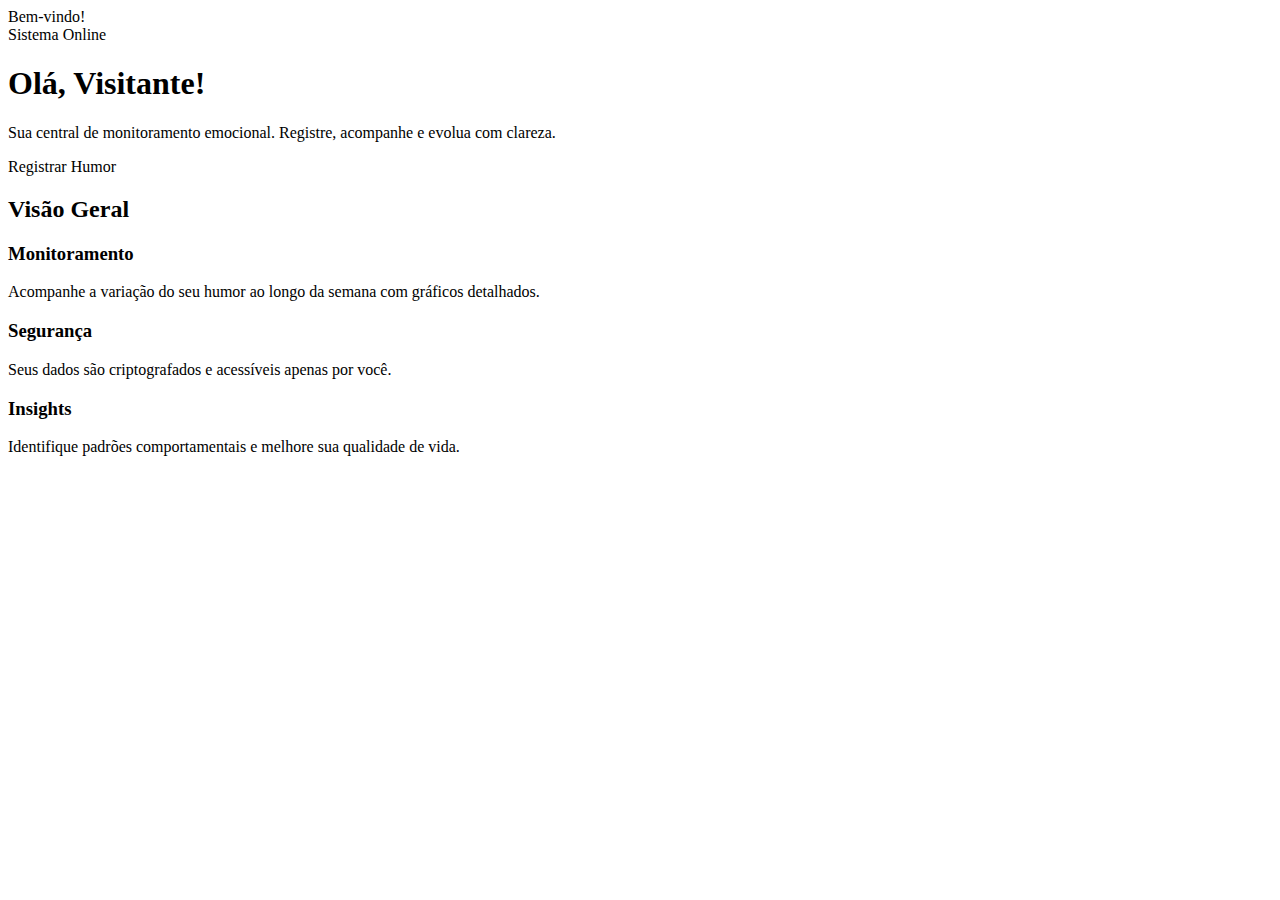
<file: src/main/resources/templates/index.html>
<!DOCTYPE html>
<html lang="pt-BR" xmlns:th="http://www.thymeleaf.org"
      th:replace="~{layout/base :: layout(~{::#home-content})}">
<head>
    <title>Início</title>
</head>
<body>

<div id="home-content" class="flex flex-col gap-6">

    <div th:if="${message}" id="success-alert" class="alert alert-success shadow-lg max-w-xl mx-auto rounded-xl fixed top-4 left-1/2 transform -translate-x-1/2 z-50 text-white">
        <i class="fa-solid fa-circle-check"></i>
        <span th:text="${message}">Bem-vindo!</span>
    </div>

    <div class="relative bg-gradient-to-r from-brand-teal to-teal-600 rounded-3xl p-8 md:p-10 shadow-xl text-white overflow-hidden shrink-0">
        <div class="absolute top-0 right-0 w-64 h-64 bg-white opacity-10 rounded-full blur-3xl -mr-16 -mt-16 pointer-events-none"></div>
        <div class="relative z-10 grid grid-cols-1 md:grid-cols-3 gap-8 items-center">
            <div class="md:col-span-2 space-y-4">
                <div class="inline-flex items-center gap-2 px-3 py-1 rounded-full bg-white/20 border border-white/30 text-white text-xs font-bold uppercase">
                    <span class="w-2 h-2 rounded-full bg-white animate-pulse"></span>
                    Sistema Online
                </div>
                <h1 class="text-4xl md:text-5xl font-bold leading-tight">
                    Olá, <span th:text="${#authentication.name}">Visitante</span>!
                </h1>
                <p class="text-teal-50 text-lg max-w-xl">
                    Sua central de monitoramento emocional. Registre, acompanhe e evolua com clareza.
                </p>
                <div class="pt-4 flex gap-4">
                    <a th:href="@{/mood}" class="btn bg-white text-brand-teal hover:bg-gray-100 border-none px-8 py-3 rounded-xl text-lg font-bold shadow-md">
                        <i class="fa-regular fa-face-smile mr-2"></i> Registrar Humor
                    </a>
                </div>
            </div>
            <div class="hidden md:flex justify-center opacity-90">
                <i class="fa-solid fa-brain text-9xl text-white/40 drop-shadow-sm"></i>
            </div>
        </div>
    </div>

    <div class="flex items-center gap-3 border-l-4 border-brand-teal pl-4 mt-4 shrink-0">
        <h2 class="text-2xl font-bold text-gray-800">Visão Geral</h2>
    </div>

    <div class="grid grid-cols-1 md:grid-cols-3 gap-6 shrink-0 pb-6">
        <div class="bg-white border border-gray-200 p-6 rounded-2xl shadow-sm hover:shadow-md hover:border-brand-teal transition-all group">
            <div class="w-12 h-12 bg-teal-50 rounded-xl flex items-center justify-center mb-4 group-hover:bg-brand-teal group-hover:text-white transition-colors text-brand-teal">
                <i class="fa-solid fa-chart-line text-xl"></i>
            </div>
            <h3 class="text-xl font-bold text-gray-800 mb-2">Monitoramento</h3>
            <p class="text-gray-500 text-sm leading-relaxed">Acompanhe a variação do seu humor ao longo da semana com gráficos detalhados.</p>
        </div>

        <div class="bg-white border border-gray-200 p-6 rounded-2xl shadow-sm hover:shadow-md hover:border-brand-teal transition-all group">
            <div class="w-12 h-12 bg-teal-50 rounded-xl flex items-center justify-center mb-4 group-hover:bg-brand-teal group-hover:text-white transition-colors text-brand-teal">
                <i class="fa-solid fa-shield-halved text-xl"></i>
            </div>
            <h3 class="text-xl font-bold text-gray-800 mb-2">Segurança</h3>
            <p class="text-gray-500 text-sm leading-relaxed">Seus dados são criptografados e acessíveis apenas por você.</p>
        </div>

        <div class="bg-white border border-gray-200 p-6 rounded-2xl shadow-sm hover:shadow-md hover:border-brand-teal transition-all group">
            <div class="w-12 h-12 bg-teal-50 rounded-xl flex items-center justify-center mb-4 group-hover:bg-brand-teal group-hover:text-white transition-colors text-brand-teal">
                <i class="fa-solid fa-lightbulb text-xl"></i>
            </div>
            <h3 class="text-xl font-bold text-gray-800 mb-2">Insights</h3>
            <p class="text-gray-500 text-sm leading-relaxed">Identifique padrões comportamentais e melhore sua qualidade de vida.</p>
        </div>
    </div>

    <script>
        document.addEventListener("DOMContentLoaded", function() {
            const alertElement = document.getElementById('success-alert');
            if (alertElement) {
                setTimeout(() => {
                    alertElement.style.transition = 'opacity 0.5s ease-out';
                    alertElement.style.opacity = '0';
                    setTimeout(() => alertElement.remove(), 500);
                }, 4000);
            }
        });
    </script>

</div>

</body>
</html>
</file>
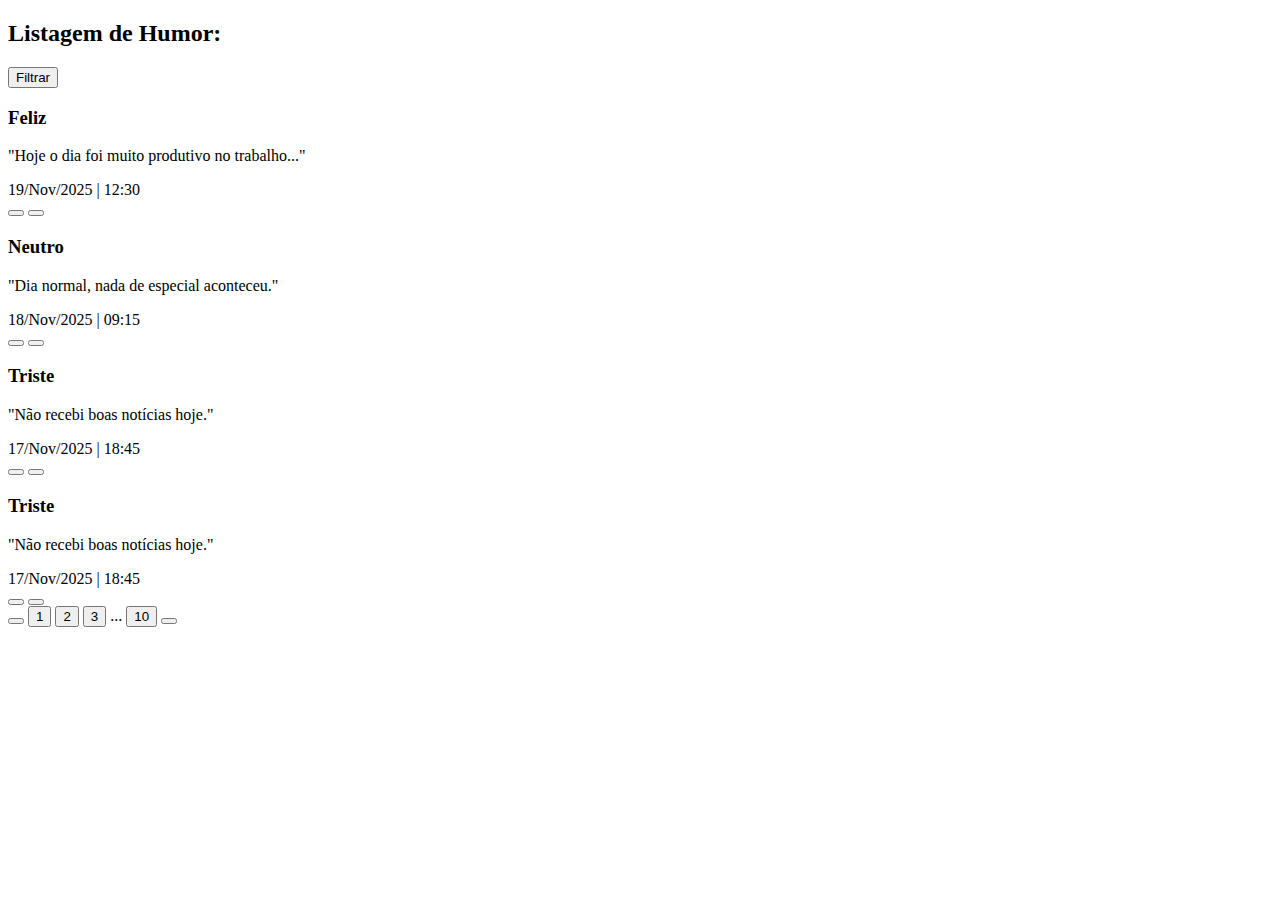
<file: src/main/resources/templates/fragments/history.html>
<!DOCTYPE html>
<html lang="pt-BR" xmlns:th="http://www.thymeleaf.org"
      th:replace="~{layout/base :: layout(~{::#history-content})}">
<head>
    <title>Histórico</title>
</head>
<body>

<div id="history-content" class="flex flex-col h-full w-full">

    <div class="bg-[#1096AD] rounded-3xl shadow-xl p-6 md:p-8 flex flex-col h-full min-h-[500px] relative overflow-hidden">

        <div class="flex justify-between items-center mb-6">
            <h2 class="text-2xl md:text-3xl font-bold text-white">Listagem de Humor:</h2>

            <button class="btn btn-sm bg-white/20 border-none text-white hover:bg-white hover:text-[#1096AD]">
                <i class="fa-solid fa-filter mr-2"></i> Filtrar
            </button>
        </div>

        <div class="flex-1 overflow-y-auto space-y-4 pr-2 custom-scrollbar">

            <div class="bg-white rounded-2xl p-4 shadow-sm flex flex-col md:flex-row items-start md:items-center gap-4 transition-transform hover:scale-[1.01] duration-200">

                <div class="flex-shrink-0">
                    <div class="w-14 h-14 bg-yellow-100 rounded-full flex items-center justify-center text-yellow-500 text-4xl">
                        <i class="fa-solid fa-face-smile"></i>
                    </div>
                </div>

                <div class="flex-1 min-w-0">
                    <h3 class="text-xl font-bold text-gray-800">Feliz</h3>
                    <p class="text-gray-500 text-sm italic truncate">"Hoje o dia foi muito produtivo no trabalho..."</p>
                </div>

                <div class="flex flex-row md:flex-col items-center md:items-end justify-between w-full md:w-auto gap-3 mt-2 md:mt-0">
                    <span class="text-sm font-semibold text-gray-600 bg-gray-100 px-3 py-1 rounded-full">
                        19/Nov/2025 | 12:30
                    </span>

                    <div class="flex gap-2">
                        <button class="w-8 h-8 rounded-lg bg-blue-50 text-blue-600 hover:bg-blue-100 flex items-center justify-center transition-colors" title="Editar">
                            <i class="fa-solid fa-pen text-sm"></i>
                        </button>
                        <button class="w-8 h-8 rounded-lg bg-red-50 text-red-600 hover:bg-red-100 flex items-center justify-center transition-colors" title="Excluir">
                            <i class="fa-solid fa-trash text-sm"></i>
                        </button>
                    </div>
                </div>
            </div>

            <div class="bg-white rounded-2xl p-4 shadow-sm flex flex-col md:flex-row items-start md:items-center gap-4 transition-transform hover:scale-[1.01] duration-200">
                <div class="flex-shrink-0">
                    <div class="w-14 h-14 bg-gray-100 rounded-full flex items-center justify-center text-gray-500 text-4xl">
                        <i class="fa-solid fa-face-meh"></i>
                    </div>
                </div>
                <div class="flex-1 min-w-0">
                    <h3 class="text-xl font-bold text-gray-800">Neutro</h3>
                    <p class="text-gray-500 text-sm italic truncate">"Dia normal, nada de especial aconteceu."</p>
                </div>
                <div class="flex flex-row md:flex-col items-center md:items-end justify-between w-full md:w-auto gap-3 mt-2 md:mt-0">
                    <span class="text-sm font-semibold text-gray-600 bg-gray-100 px-3 py-1 rounded-full">
                        18/Nov/2025 | 09:15
                    </span>
                    <div class="flex gap-2">
                        <button class="w-8 h-8 rounded-lg bg-blue-50 text-blue-600 hover:bg-blue-100 flex items-center justify-center">
                            <i class="fa-solid fa-pen text-sm"></i>
                        </button>
                        <button class="w-8 h-8 rounded-lg bg-red-50 text-red-600 hover:bg-red-100 flex items-center justify-center">
                            <i class="fa-solid fa-trash text-sm"></i>
                        </button>
                    </div>
                </div>
            </div>

            <div class="bg-white rounded-2xl p-4 shadow-sm flex flex-col md:flex-row items-start md:items-center gap-4 transition-transform hover:scale-[1.01] duration-200">
                <div class="flex-shrink-0">
                    <div class="w-14 h-14 bg-blue-100 rounded-full flex items-center justify-center text-blue-500 text-4xl">
                        <i class="fa-solid fa-face-frown"></i>
                    </div>
                </div>
                <div class="flex-1 min-w-0">
                    <h3 class="text-xl font-bold text-gray-800">Triste</h3>
                    <p class="text-gray-500 text-sm italic truncate">"Não recebi boas notícias hoje."</p>
                </div>
                <div class="flex flex-row md:flex-col items-center md:items-end justify-between w-full md:w-auto gap-3 mt-2 md:mt-0">
                    <span class="text-sm font-semibold text-gray-600 bg-gray-100 px-3 py-1 rounded-full">
                        17/Nov/2025 | 18:45
                    </span>
                    <div class="flex gap-2">
                        <button class="w-8 h-8 rounded-lg bg-blue-50 text-blue-600 hover:bg-blue-100 flex items-center justify-center">
                            <i class="fa-solid fa-pen text-sm"></i>
                        </button>
                        <button class="w-8 h-8 rounded-lg bg-red-50 text-red-600 hover:bg-red-100 flex items-center justify-center">
                            <i class="fa-solid fa-trash text-sm"></i>
                        </button>
                    </div>
                </div>
            </div>

            <div class="bg-white rounded-2xl p-4 shadow-sm flex flex-col md:flex-row items-start md:items-center gap-4 transition-transform hover:scale-[1.01] duration-200">
                <div class="flex-shrink-0">
                    <div class="w-14 h-14 bg-blue-100 rounded-full flex items-center justify-center text-blue-500 text-4xl">
                        <i class="fa-solid fa-face-frown"></i>
                    </div>
                </div>
                <div class="flex-1 min-w-0">
                    <h3 class="text-xl font-bold text-gray-800">Triste</h3>
                    <p class="text-gray-500 text-sm italic truncate">"Não recebi boas notícias hoje."</p>
                </div>
                <div class="flex flex-row md:flex-col items-center md:items-end justify-between w-full md:w-auto gap-3 mt-2 md:mt-0">
                    <span class="text-sm font-semibold text-gray-600 bg-gray-100 px-3 py-1 rounded-full">
                        17/Nov/2025 | 18:45
                    </span>
                    <div class="flex gap-2">
                        <button class="w-8 h-8 rounded-lg bg-blue-50 text-blue-600 hover:bg-blue-100 flex items-center justify-center">
                            <i class="fa-solid fa-pen text-sm"></i>
                        </button>
                        <button class="w-8 h-8 rounded-lg bg-red-50 text-red-600 hover:bg-red-100 flex items-center justify-center">
                            <i class="fa-solid fa-trash text-sm"></i>
                        </button>
                    </div>
                </div>
            </div>

        </div>

        <div class="mt-6 pt-4 border-t border-white/20 flex justify-center items-center gap-2">
            <button class="w-8 h-8 rounded bg-white/20 text-white hover:bg-white hover:text-[#1096AD] flex items-center justify-center transition-colors">
                <i class="fa-solid fa-chevron-left text-xs"></i>
            </button>

            <button class="w-8 h-8 rounded bg-white text-[#1096AD] font-bold flex items-center justify-center shadow-md">1</button>
            <button class="w-8 h-8 rounded bg-white/20 text-white hover:bg-white hover:text-[#1096AD] flex items-center justify-center transition-colors">2</button>
            <button class="w-8 h-8 rounded bg-white/20 text-white hover:bg-white hover:text-[#1096AD] flex items-center justify-center transition-colors">3</button>

            <span class="text-white/50 text-xs">...</span>

            <button class="w-8 h-8 rounded bg-white/20 text-white hover:bg-white hover:text-[#1096AD] flex items-center justify-center transition-colors">10</button>

            <button class="w-8 h-8 rounded bg-white/20 text-white hover:bg-white hover:text-[#1096AD] flex items-center justify-center transition-colors">
                <i class="fa-solid fa-chevron-right text-xs"></i>
            </button>
        </div>

    </div>
</div>

</body>
</html>
</file>
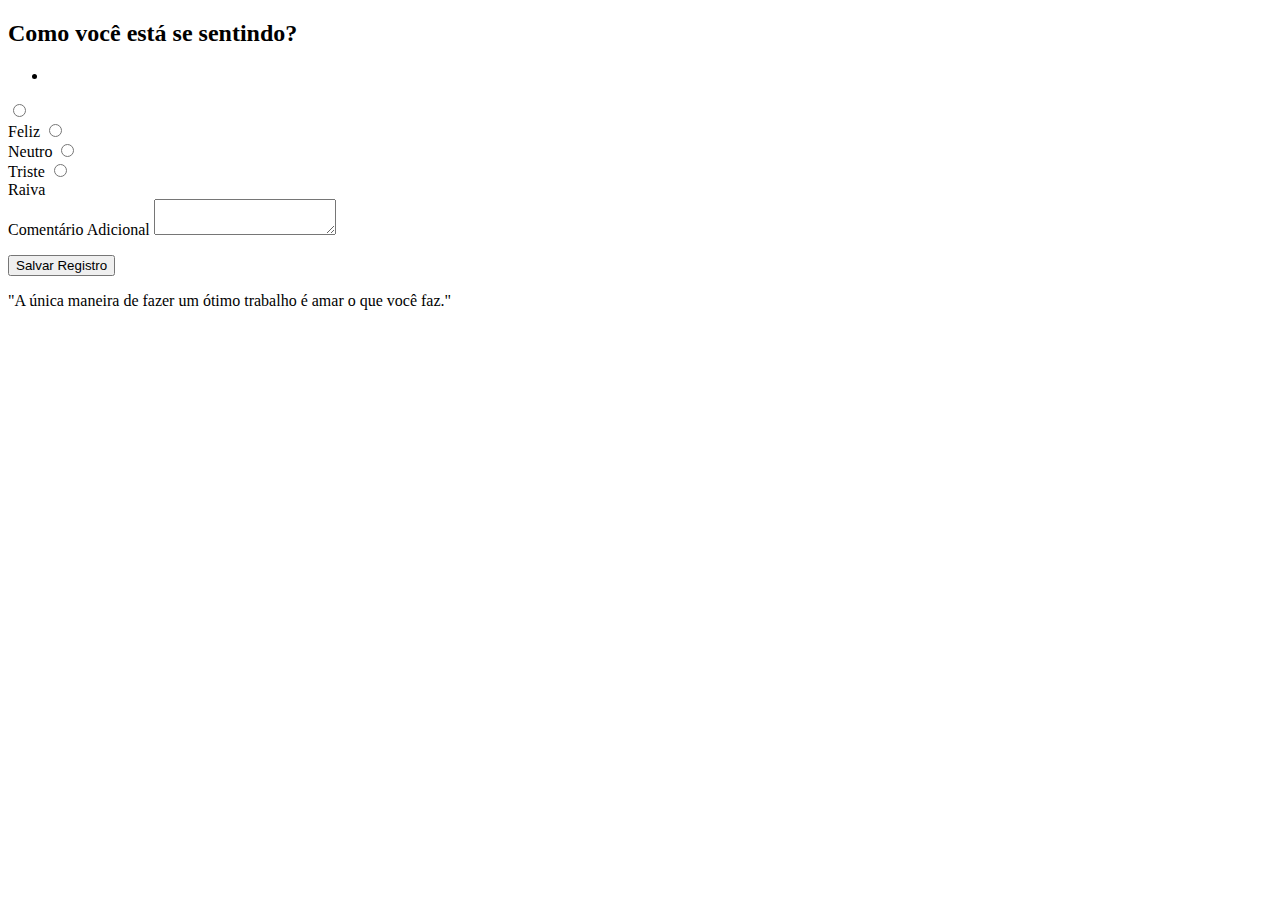
<file: src/main/resources/templates/fragments/mood.html>
<!DOCTYPE html>
<html lang="pt-BR" xmlns:th="http://www.thymeleaf.org"
      th:replace="~{layout/base :: layout(~{::#mood-content})}">
<body>

<div id="mood-content" class="flex flex-col items-center w-full min-h-full">

    <div class="w-full max-w-2xl bg-white rounded-3xl shadow-lg border border-gray-100 p-8 md:p-10 mt-6">

        <h2 class="text-2xl font-bold text-gray-800 text-center mb-8" th:text="#{mood.title}">Como você está se sentindo?</h2>

        <form th:action="@{/mood}" th:object="${humorDto}" method="post" class="space-y-8">

            <div th:if="${#fields.hasAnyErrors()}" class="p-4 bg-red-100 text-red-700 rounded-xl">
                <ul>
                    <li th:each="err : ${#fields.allErrors()}" th:text="${err}"></li>
                </ul>
            </div>

            <div class="flex flex-wrap justify-center gap-6">

                <label class="cursor-pointer group relative">
                    <input type="radio" th:field="*{humorType}" value="FELIZ" class="peer sr-only" />
                    <div class="w-16 h-16 bg-gray-50 border-2 border-gray-200 rounded-2xl flex items-center justify-center text-gray-400 text-3xl
                                transition-all duration-200 peer-checked:bg-brand-teal peer-checked:text-white peer-checked:border-brand-teal peer-checked:scale-110 peer-checked:shadow-lg">
                        <i class="fa-regular fa-face-smile"></i>
                    </div>
                    <span class="text-xs text-gray-400 mt-2 block text-center font-bold uppercase tracking-wide group-hover:text-brand-teal"
                          th:text="#{mood.label.happy}">Feliz</span>
                </label>

                <label class="cursor-pointer group relative">
                    <input type="radio" th:field="*{humorType}" value="NEUTRO" class="peer sr-only" />
                    <div class="w-16 h-16 bg-gray-50 border-2 border-gray-200 rounded-2xl flex items-center justify-center text-gray-400 text-3xl
                                transition-all duration-200 peer-checked:bg-brand-teal peer-checked:text-white peer-checked:border-brand-teal peer-checked:scale-110 peer-checked:shadow-lg">
                        <i class="fa-regular fa-face-meh"></i>
                    </div>
                    <span class="text-xs text-gray-400 mt-2 block text-center font-bold uppercase tracking-wide group-hover:text-brand-teal"
                          th:text="#{mood.label.neutral}">Neutro</span>
                </label>

                <label class="cursor-pointer group relative">
                    <input type="radio" th:field="*{humorType}" value="TRISTE" class="peer sr-only" />
                    <div class="w-16 h-16 bg-gray-50 border-2 border-gray-200 rounded-2xl flex items-center justify-center text-gray-400 text-3xl
                                transition-all duration-200 peer-checked:bg-brand-teal peer-checked:text-white peer-checked:border-brand-teal peer-checked:scale-110 peer-checked:shadow-lg">
                        <i class="fa-regular fa-face-frown"></i>
                    </div>
                    <span class="text-xs text-gray-400 mt-2 block text-center font-bold uppercase tracking-wide group-hover:text-brand-teal"
                          th:text="#{mood.label.sad}">Triste</span>
                </label>

                <label class="cursor-pointer group relative">
                    <input type="radio" th:field="*{humorType}" value="RAIVA" class="peer sr-only" />
                    <div class="w-16 h-16 bg-gray-50 border-2 border-gray-200 rounded-2xl flex items-center justify-center text-gray-400 text-3xl
                                transition-all duration-200 peer-checked:bg-brand-teal peer-checked:text-white peer-checked:border-brand-teal peer-checked:scale-110 peer-checked:shadow-lg">
                        <i class="fa-regular fa-face-angry"></i>
                    </div>
                    <span class="text-xs text-gray-400 mt-2 block text-center font-bold uppercase tracking-wide group-hover:text-brand-teal"
                          th:text="#{mood.label.angry}">Raiva</span>
                </label>
            </div>

            <div class="form-control">
                <label class="label">
                    <span class="label-text text-gray-700 font-bold ml-1" th:text="#{mood.label.comment}">Comentário Adicional</span>
                </label>
                <textarea th:field="*{comentario}"
                          class="textarea textarea-bordered h-24 bg-gray-50 border-gray-300 text-gray-800 focus:border-brand-teal focus:ring-1 focus:ring-brand-teal"
                          th:placeholder="#{mood.placeholder.comment}"></textarea>
                <p th:if="${#fields.hasErrors('comentario')}" th:errors="*{comentario}" class="text-red-500 text-xs mt-1"></p>
            </div>

            <form th:action="@{/mood}" th:object="${humorDto}" method="post" class="space-y-8">
                <input type="hidden" th:field="*{idHumor}" />
                <button type="submit" class="btn bg-brand-teal hover:bg-teal-700 border-none text-white w-full text-lg shadow-md"
                        th:text="#{mood.button.save}">
                    Salvar Registro
                </button>
            </form>

        </form>

        <div class="mt-8 pt-6 border-t border-gray-100 text-center">
            <p class="text-gray-400 italic font-serif text-sm" th:text="#{mood.quote}">
                "A única maneira de fazer um ótimo trabalho é amar o que você faz."
            </p>
        </div>
    </div>
</div>

</body>
</html>
</file>
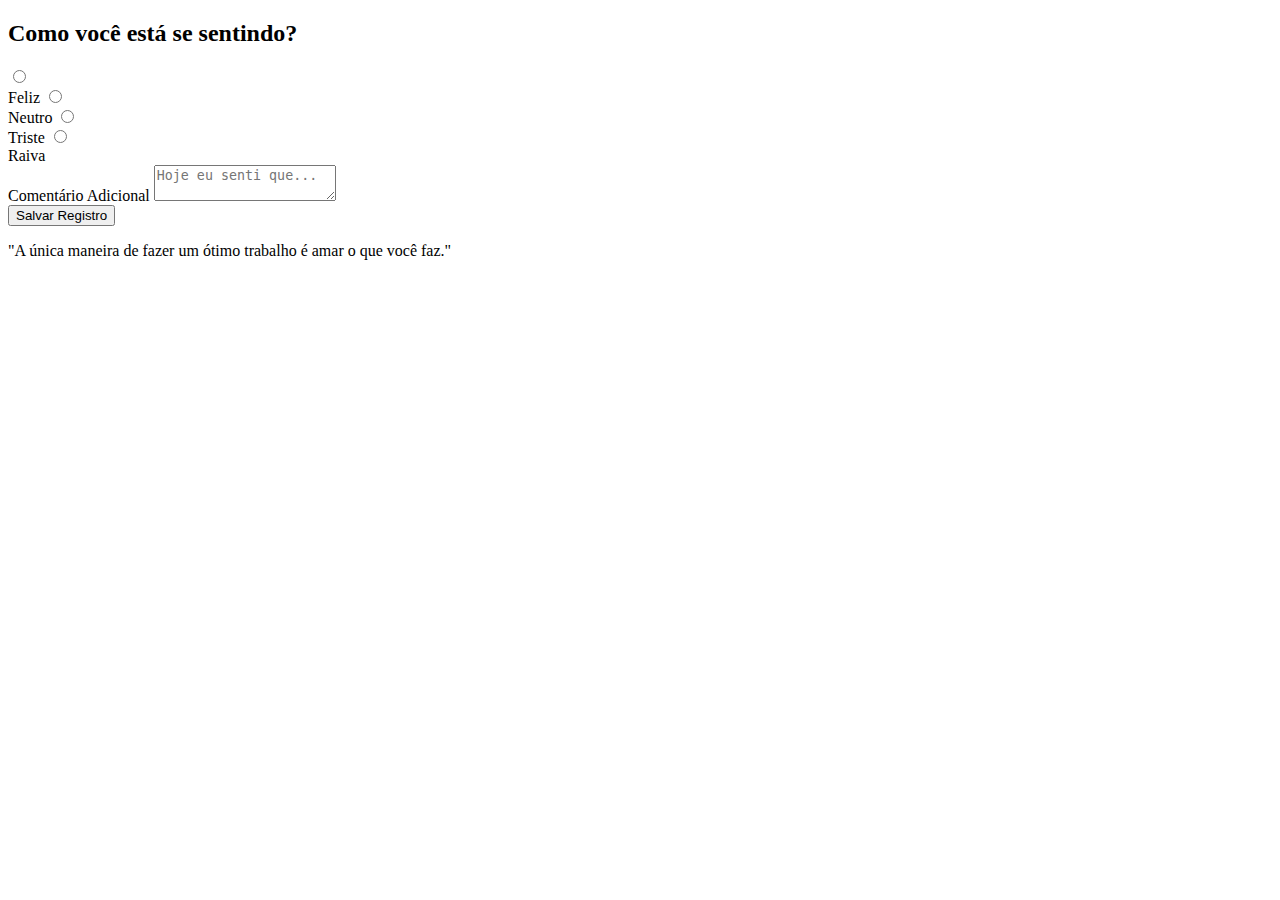
<file: src/main/resources/templates/fragments/moodForm.html>
<!DOCTYPE html>
<html lang="pt-BR" xmlns:th="http://www.thymeleaf.org"
      th:replace="~{layout/base :: layout(~{::#mood-content})}">
<body>

<div id="mood-content" class="flex flex-col items-center w-full min-h-full">

    <div class="w-full max-w-2xl bg-white rounded-3xl shadow-lg border border-gray-100 p-8 md:p-10 mt-6">

        <h2 class="text-2xl font-bold text-gray-800 text-center mb-8">Como você está se sentindo?</h2>

        <form th:action="@{/mood}" method="post" class="space-y-8">

            <div class="flex flex-wrap justify-center gap-6">
                <label class="cursor-pointer group relative">
                    <input type="radio" name="mood" value="HAPPY" class="peer sr-only" required />
                    <div class="w-16 h-16 bg-gray-50 border-2 border-gray-200 rounded-2xl flex items-center justify-center text-gray-400 text-3xl
                                transition-all duration-200 peer-checked:bg-brand-teal peer-checked:text-white peer-checked:border-brand-teal peer-checked:scale-110 peer-checked:shadow-lg">
                        <i class="fa-regular fa-face-smile"></i>
                    </div>
                    <span class="text-xs text-gray-400 mt-2 block text-center font-bold uppercase tracking-wide group-hover:text-brand-teal">Feliz</span>
                </label>

                <label class="cursor-pointer group relative">
                    <input type="radio" name="mood" value="NEUTRAL" class="peer sr-only" />
                    <div class="w-16 h-16 bg-gray-50 border-2 border-gray-200 rounded-2xl flex items-center justify-center text-gray-400 text-3xl
                                transition-all duration-200 peer-checked:bg-brand-teal peer-checked:text-white peer-checked:border-brand-teal peer-checked:scale-110 peer-checked:shadow-lg">
                        <i class="fa-regular fa-face-meh"></i>
                    </div>
                    <span class="text-xs text-gray-400 mt-2 block text-center font-bold uppercase tracking-wide group-hover:text-brand-teal">Neutro</span>
                </label>

                <label class="cursor-pointer group relative">
                    <input type="radio" name="mood" value="SAD" class="peer sr-only" />
                    <div class="w-16 h-16 bg-gray-50 border-2 border-gray-200 rounded-2xl flex items-center justify-center text-gray-400 text-3xl
                                transition-all duration-200 peer-checked:bg-brand-teal peer-checked:text-white peer-checked:border-brand-teal peer-checked:scale-110 peer-checked:shadow-lg">
                        <i class="fa-regular fa-face-frown"></i>
                    </div>
                    <span class="text-xs text-gray-400 mt-2 block text-center font-bold uppercase tracking-wide group-hover:text-brand-teal">Triste</span>
                </label>

                <label class="cursor-pointer group relative">
                    <input type="radio" name="mood" value="ANGRY" class="peer sr-only" />
                    <div class="w-16 h-16 bg-gray-50 border-2 border-gray-200 rounded-2xl flex items-center justify-center text-gray-400 text-3xl
                                transition-all duration-200 peer-checked:bg-brand-teal peer-checked:text-white peer-checked:border-brand-teal peer-checked:scale-110 peer-checked:shadow-lg">
                        <i class="fa-regular fa-face-angry"></i>
                    </div>
                    <span class="text-xs text-gray-400 mt-2 block text-center font-bold uppercase tracking-wide group-hover:text-brand-teal">Raiva</span>
                </label>
            </div>

            <div class="form-control">
                <label class="label">
                    <span class="label-text text-gray-700 font-bold ml-1">Comentário Adicional</span>
                </label>
                <textarea name="description" class="textarea textarea-bordered h-24 bg-gray-50 border-gray-300 text-gray-800 focus:border-brand-teal focus:ring-1 focus:ring-brand-teal" placeholder="Hoje eu senti que..."></textarea>
            </div>

            <button type="submit" class="btn bg-brand-teal hover:bg-teal-700 border-none text-white w-full text-lg shadow-md">
                Salvar Registro
            </button>

        </form>

        <div class="mt-8 pt-6 border-t border-gray-100 text-center">
            <p class="text-gray-400 italic font-serif text-sm">
                "A única maneira de fazer um ótimo trabalho é amar o que você faz."
            </p>
        </div>
    </div>
</div>

</body>
</html>
</file>
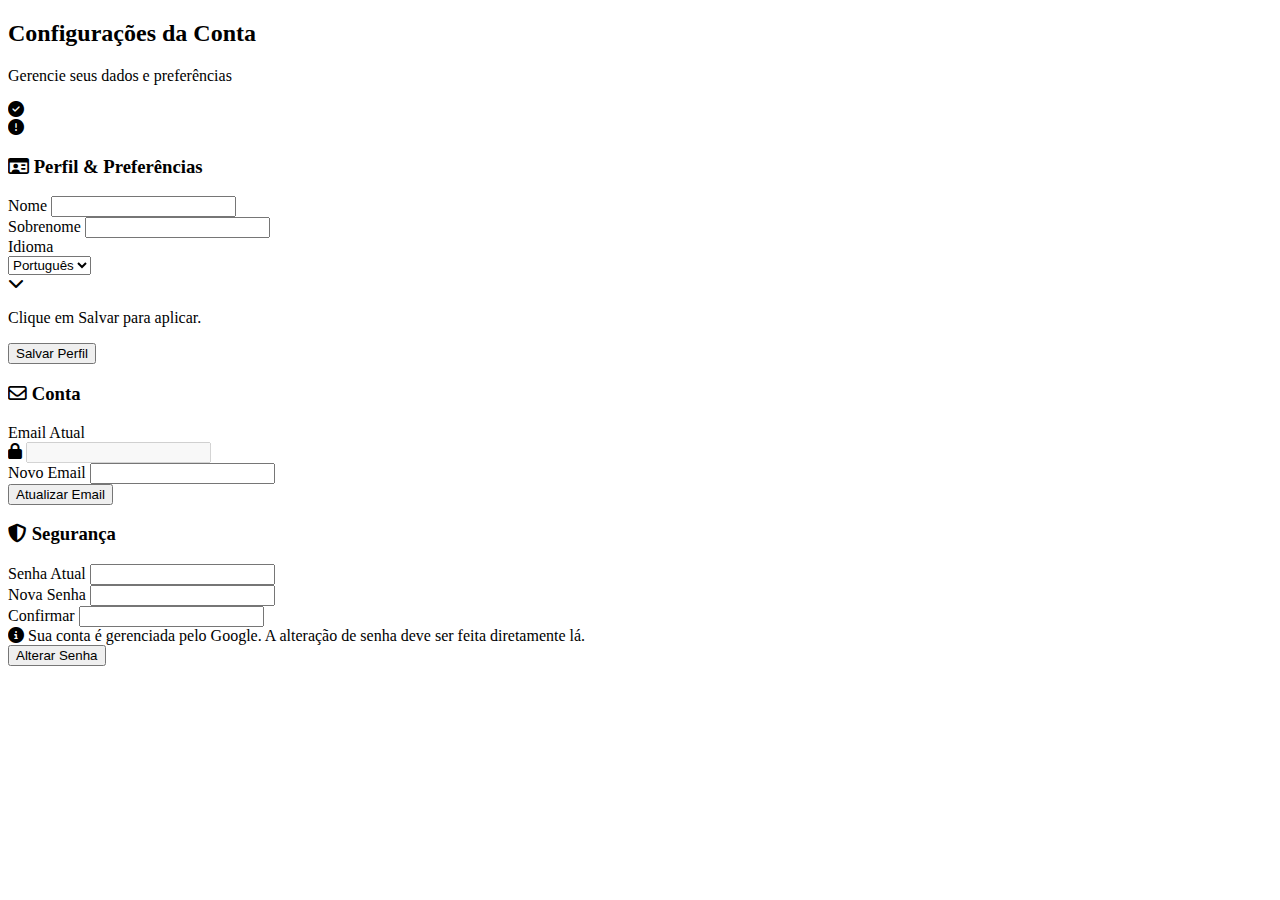
<file: src/main/resources/templates/fragments/settings.html>
<!DOCTYPE html>
<html lang="pt-BR" xmlns:th="http://www.thymeleaf.org"
      th:replace="~{layout/base :: layout(~{::#settings-content})}">
<head>
    <link rel="stylesheet" href="https://cdnjs.cloudflare.com/ajax/libs/font-awesome/6.4.0/css/all.min.css">
</head>
<body>

<div id="settings-content" class="flex flex-col items-center w-full min-h-full pb-10">

    <div class="w-full max-w-2xl bg-white rounded-3xl shadow-lg border border-gray-100 p-8 md:p-10 mt-6">

        <div class="text-center mb-8">
            <h2 class="text-3xl font-bold text-gray-800 mb-2" th:text="#{settings.title}">Configurações da Conta</h2>
            <p class="text-gray-500" th:text="#{settings.subtitle}">Gerencie seus dados e preferências</p>
        </div>

        <div th:if="${message}" class="mb-6 p-4 bg-green-100 text-green-700 rounded-xl flex items-center border border-green-200 animate-fade-in-down">
            <i class="fa-solid fa-check-circle mr-3 text-xl"></i>
            <span th:text="${message}"></span>
        </div>

        <div th:if="${error}" class="mb-6 p-4 bg-red-100 text-red-700 rounded-xl flex items-center border border-red-200 animate-fade-in-down">
            <i class="fa-solid fa-circle-exclamation mr-3 text-xl"></i>
            <span th:text="${error}"></span>
        </div>

        <form th:action="@{/settings/profile}" th:object="${settingsDto}" method="post" class="space-y-6 mb-10">

            <div class="border-b border-gray-100 pb-2 mb-4">
                <h3 class="text-xl font-semibold text-gray-700 flex items-center">
                    <i class="fa-regular fa-id-card mr-2 text-brand-teal"></i>
                    <span th:text="#{settings.section.profile}">Perfil & Preferências</span>
                </h3>
            </div>

            <div class="grid grid-cols-1 md:grid-cols-2 gap-6">
                <div>
                    <label for="nome" class="block text-sm font-bold text-gray-700 mb-1" th:text="#{label.firstname}">Nome</label>
                    <input type="text" id="nome" th:field="*{nome}"
                           class="w-full px-4 py-3 border border-gray-300 rounded-xl bg-gray-50 text-gray-800 focus:ring-2 focus:ring-brand-teal focus:border-brand-teal outline-none transition placeholder-gray-400">
                </div>
                <div>
                    <label for="sobrenome" class="block text-sm font-bold text-gray-700 mb-1" th:text="#{label.lastname}">Sobrenome</label>
                    <input type="text" id="sobrenome" th:field="*{sobrenome}"
                           class="w-full px-4 py-3 border border-gray-300 rounded-xl bg-gray-50 text-gray-800 focus:ring-2 focus:ring-brand-teal focus:border-brand-teal outline-none transition placeholder-gray-400">
                </div>
            </div>

            <div>
                <label for="lang" class="block text-sm font-bold text-gray-700 mb-1" th:text="#{settings.label.language}">Idioma</label>
                <div class="relative">

                    <select id="lang" th:field="*{lang}"
                            class="w-full px-4 py-3 border border-gray-300 rounded-xl bg-gray-50 text-gray-800 appearance-none focus:ring-2 focus:ring-brand-teal focus:border-brand-teal outline-none transition cursor-pointer">

                        <option value="pt_BR" th:text="#{settings.lang.pt}">Português</option>
                        <option value="en_US" th:text="#{settings.lang.en}">Inglês</option>

                    </select>

                    <div class="pointer-events-none absolute inset-y-0 right-0 flex items-center px-4 text-gray-500">
                        <i class="fa-solid fa-chevron-down text-xs"></i>
                    </div>
                </div>
                <p class="text-xs text-gray-400 mt-1 ml-1" th:text="#{settings.lang.save_hint}">Clique em Salvar para aplicar.</p>
            </div>

            <div class="pt-2">
                <button type="submit" class="w-full md:w-auto px-8 py-3 align-center bg-brand-teal hover:bg-teal-700 text-white font-bold rounded-xl transition shadow-md duration-200"
                        th:text="#{btn.save.profile}">
                    Salvar Perfil
                </button>
            </div>
        </form>

        <form th:action="@{/settings/email}" method="post" class="space-y-6 mb-10">
            <div class="border-b border-gray-100 pb-2 mb-4">
                <h3 class="text-xl font-semibold text-gray-700 flex items-center">
                    <i class="fa-regular fa-envelope mr-2 text-brand-teal"></i>
                    <span th:text="#{settings.section.account}">Conta</span>
                </h3>
            </div>

            <div>
                <label class="block text-sm font-bold text-gray-700 mb-1" th:text="#{label.email}">Email Atual</label>
                <div class="relative mb-4">
                    <span class="absolute inset-y-0 left-0 flex items-center pl-4 text-gray-400">
                        <i class="fa-solid fa-lock"></i>
                    </span>
                    <input type="email" th:value="${settingsDto.newEmail != null ? settingsDto.newEmail : 'usuario@atual.com'}" readonly disabled
                           class="w-full pl-10 pr-4 py-3 border border-gray-200 rounded-xl bg-gray-100 text-gray-500 cursor-not-allowed font-medium">
                </div>

                <label for="newEmail" class="block text-sm font-bold text-gray-700 mb-1" th:text="#{settings.label.new_email}">Novo Email</label>
                <input type="email" id="newEmail" name="newEmail" required
                       class="w-full px-4 py-3 border border-gray-300 rounded-xl bg-gray-50 text-gray-800 focus:ring-2 focus:ring-brand-teal focus:border-brand-teal outline-none transition">
            </div>

            <div class="pt-2">
                <button type="submit" class="w-full md:w-auto px-8 py-3 bg-white border-2 border-gray-200 text-gray-600 hover:bg-gray-50 hover:border-gray-300 font-bold rounded-xl transition shadow-sm duration-200"
                        th:text="#{btn.update.email}">
                    Atualizar Email
                </button>
            </div>
        </form>

        <form th:action="@{/settings/password}" method="post" class="space-y-6">
            <div class="border-b border-gray-100 pb-2 mb-4">
                <h3 class="text-xl font-semibold text-gray-700 flex items-center">
                    <i class="fa-solid fa-shield-halved mr-2 text-brand-teal"></i>
                    <span th:text="#{settings.section.security}">Segurança</span>
                </h3>
            </div>

            <div class="grid grid-cols-1 gap-5">
                <div>
                    <label for="currentPassword" class="block text-sm font-bold text-gray-700 mb-1" th:text="#{settings.label.current_password}">Senha Atual</label>

                    <input type="password" id="currentPassword" name="currentPassword"
                           th:disabled="${settingsDto.authProvider == 'GOOGLE'}"
                           th:required="${settingsDto.authProvider != 'GOOGLE'}"
                           class="w-full px-4 py-3 border border-gray-300 rounded-xl bg-gray-50 text-gray-800
                      focus:ring-2 focus:ring-brand-teal focus:border-brand-teal outline-none transition
                      disabled:bg-gray-200 disabled:text-gray-400 disabled:cursor-not-allowed disabled:border-gray-200">
                </div>

                <div class="grid grid-cols-1 md:grid-cols-2 gap-5">
                    <div>
                        <label for="newPassword" class="block text-sm font-bold text-gray-700 mb-1" th:text="#{settings.label.new_password}">Nova Senha</label>

                        <input type="password" id="newPassword" name="newPassword"
                               th:disabled="${settingsDto.authProvider == 'GOOGLE'}"
                               th:required="${settingsDto.authProvider != 'GOOGLE'}"
                               class="w-full px-4 py-3 border border-gray-300 rounded-xl bg-gray-50 text-gray-800
                          focus:ring-2 focus:ring-brand-teal focus:border-brand-teal outline-none transition
                          disabled:bg-gray-200 disabled:text-gray-400 disabled:cursor-not-allowed disabled:border-gray-200">
                    </div>

                    <div>
                        <label for="confirmPassword" class="block text-sm font-bold text-gray-700 mb-1" th:text="#{settings.label.confirm_password}">Confirmar</label>

                        <input type="password" id="confirmPassword" name="confirmPassword"
                               th:disabled="${settingsDto.authProvider == 'GOOGLE'}"
                               th:required="${settingsDto.authProvider != 'GOOGLE'}"
                               class="w-full px-4 py-3 border border-gray-300 rounded-xl bg-gray-50 text-gray-800
                          focus:ring-2 focus:ring-brand-teal focus:border-brand-teal outline-none transition
                          disabled:bg-gray-200 disabled:text-gray-400 disabled:cursor-not-allowed disabled:border-gray-200">
                    </div>
                </div>

                <div th:if="${settingsDto.authProvider == 'GOOGLE'}" class="mt-2 text-sm text-orange-600 flex items-center">
                    <i class="fa-solid fa-circle-info mr-2"></i>
                    <span>Sua conta é gerenciada pelo Google. A alteração de senha deve ser feita diretamente lá.</span>
                </div>
            </div>

            <div class="pt-4 flex justify-end">
                <button type="submit" class="w-full md:w-auto px-8 py-3 bg-red-50 text-red-600 border border-red-100 hover:bg-red-100 hover:border-red-200 font-bold rounded-xl transition shadow-sm duration-200"
                        th:text="#{btn.update.password}">
                    Alterar Senha
                </button>
            </div>
        </form>

    </div>
</div>

</body>
</html>
</file>
